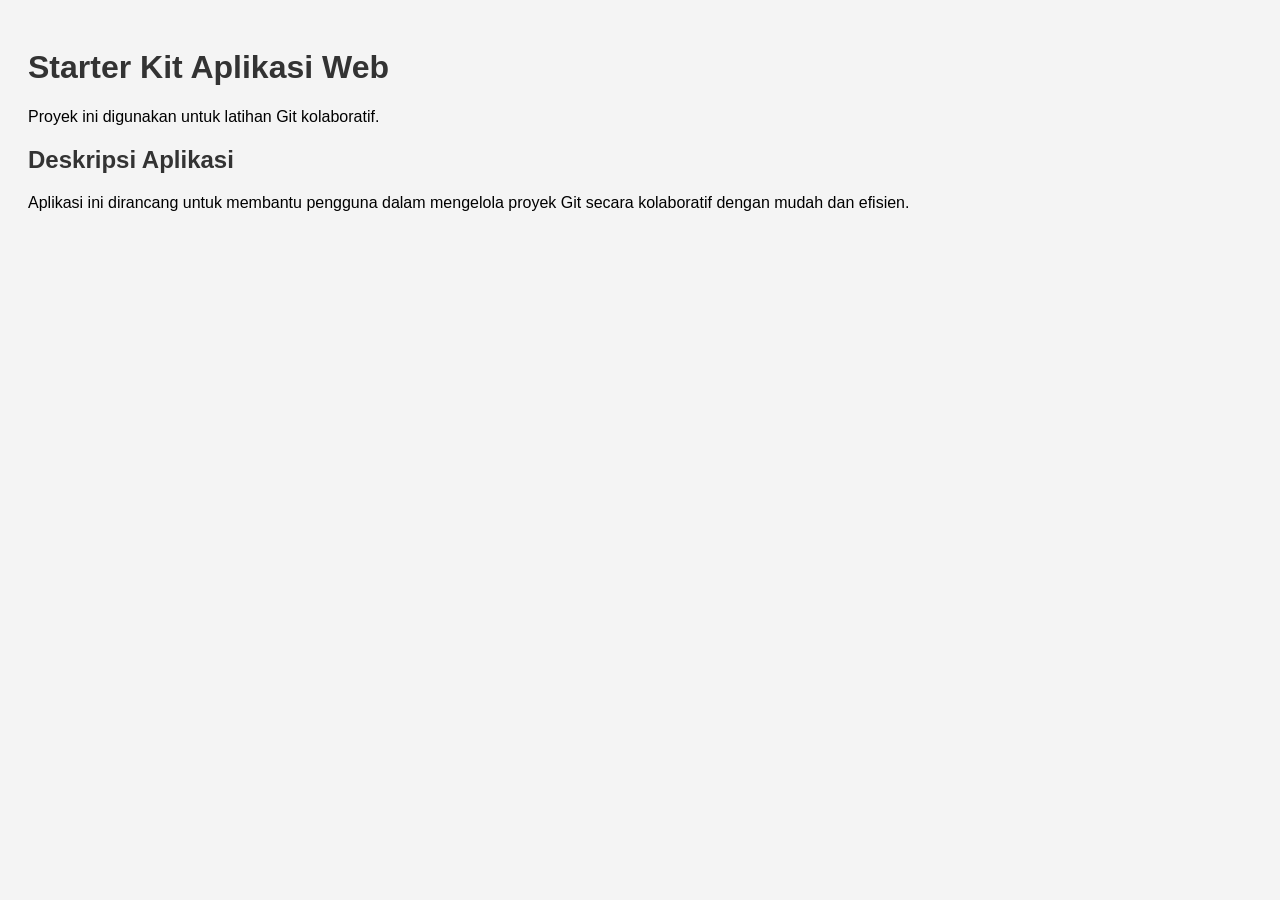
<file: index.html>
<!DOCTYPE html>
<html lang="id">
  <head>
    <meta charset="UTF-8" />
    <title>Starter Kit Git Project</title>
    <link rel="stylesheet" href="css/style.css" />
  </head>
  <body>
    <h1>Starter Kit Aplikasi Web</h1>
    <p>Proyek ini digunakan untuk latihan Git kolaboratif.</p>
    
    <section>
      <h1>Deskripsi Aplikasi</h1>
      <p>
        Aplikasi ini dirancang untuk membantu pengguna dalam mengelola proyek 
        Git secara kolaboratif dengan mudah dan efisien.
      </p>
    </section>

    <script src="js/script.js"></script>
  </body>
</html>
</file>
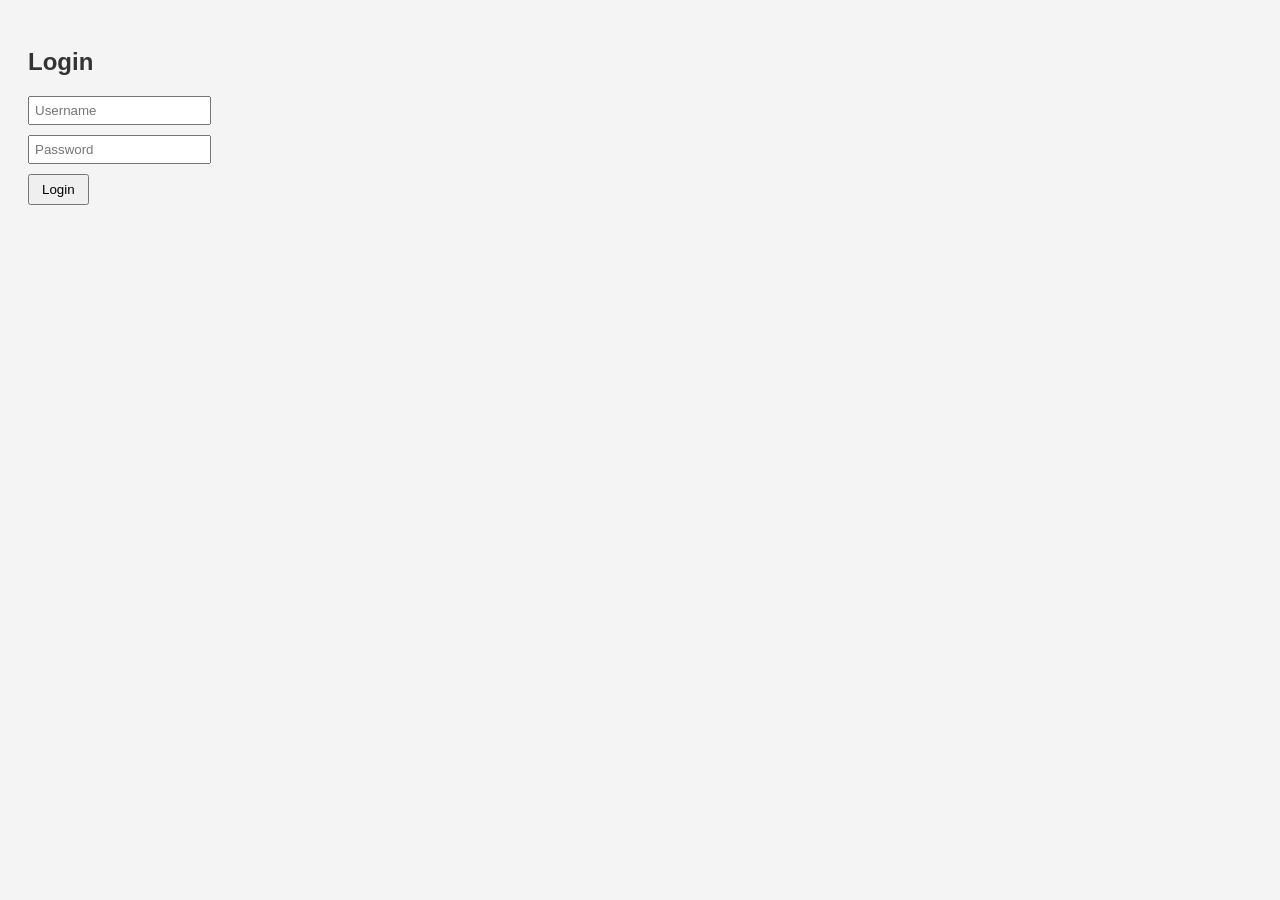
<file: login.html>
<!DOCTYPE html>
<html lang="id">
<head>
    <meta charset="UTF-8">
    <title>Login</title>
    <link rel="stylesheet" href="css/style.css">
</head>
<body>
    <h2>Login</h2>
    <input type="text" placeholder="Username">
    <input type="password" placeholder="Password">
    <button>Login</button>

    <script src="js/script.js"></script>
</body>
</html>
</file>
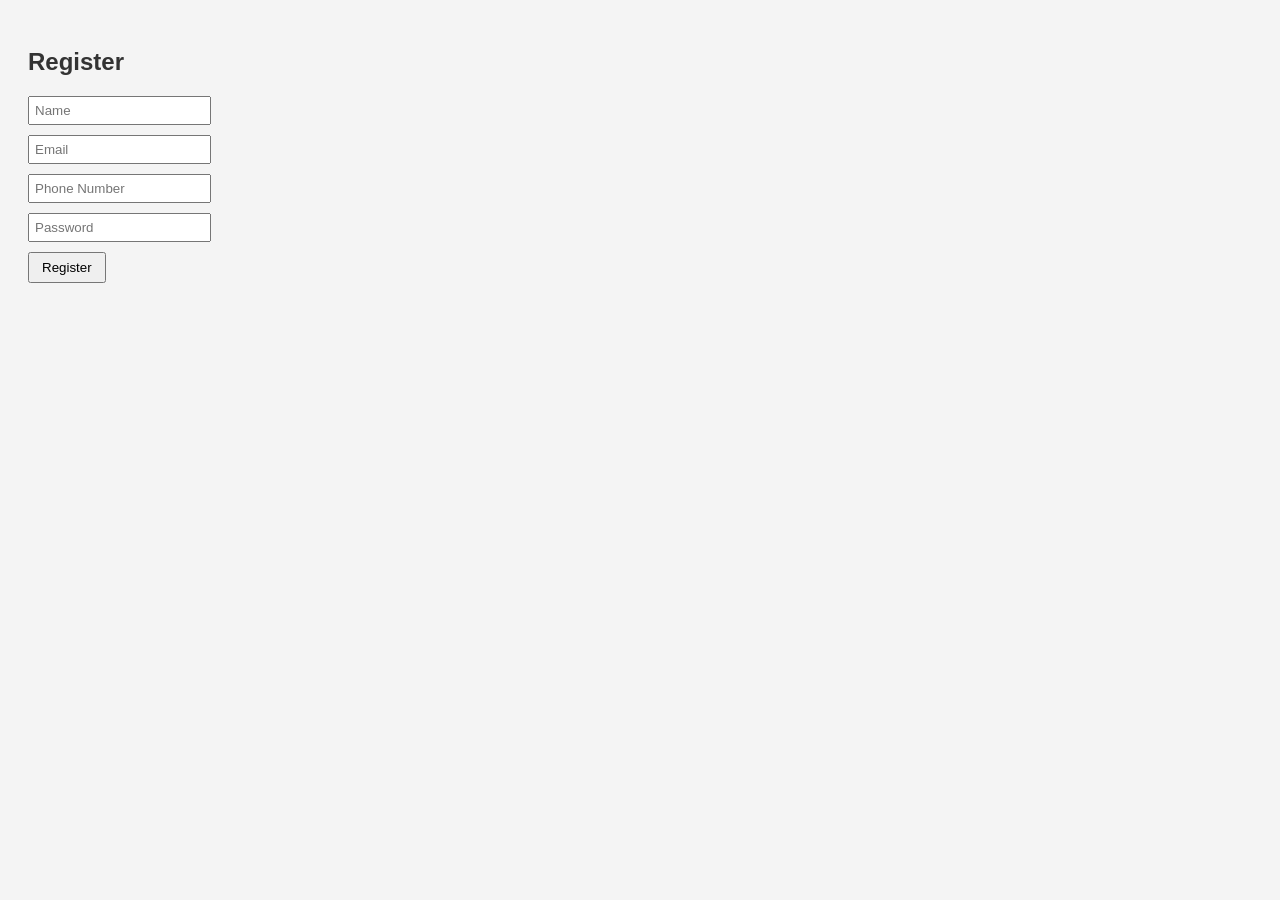
<file: register.html>
<!doctype html>
<html lang="id">
  <head>
    <meta charset="UTF-8" />
    <title>Register</title>
    <link rel="stylesheet" href="css/style.css" />
  </head>
  <body>
    <h2>Register</h2>
    <input type="text" placeholder="Name" />
    <input type="email" placeholder="Email" />
    <input type="text" placeholder="Phone Number" />
    <input type="password" placeholder="Password" />
    <button>Register</button>
  </body>
</html>
</file>
<file: css/style.css>
body {
    font-family: Arial, sans-serif;
    background-color: #f4f4f4;
    padding: 20px;
}

h1, h2 {
    color: #333;
}

input {
    display: block;
    margin-bottom: 10px;
    padding: 5px;
}

button {
    padding: 6px 12px;
}
</file>
